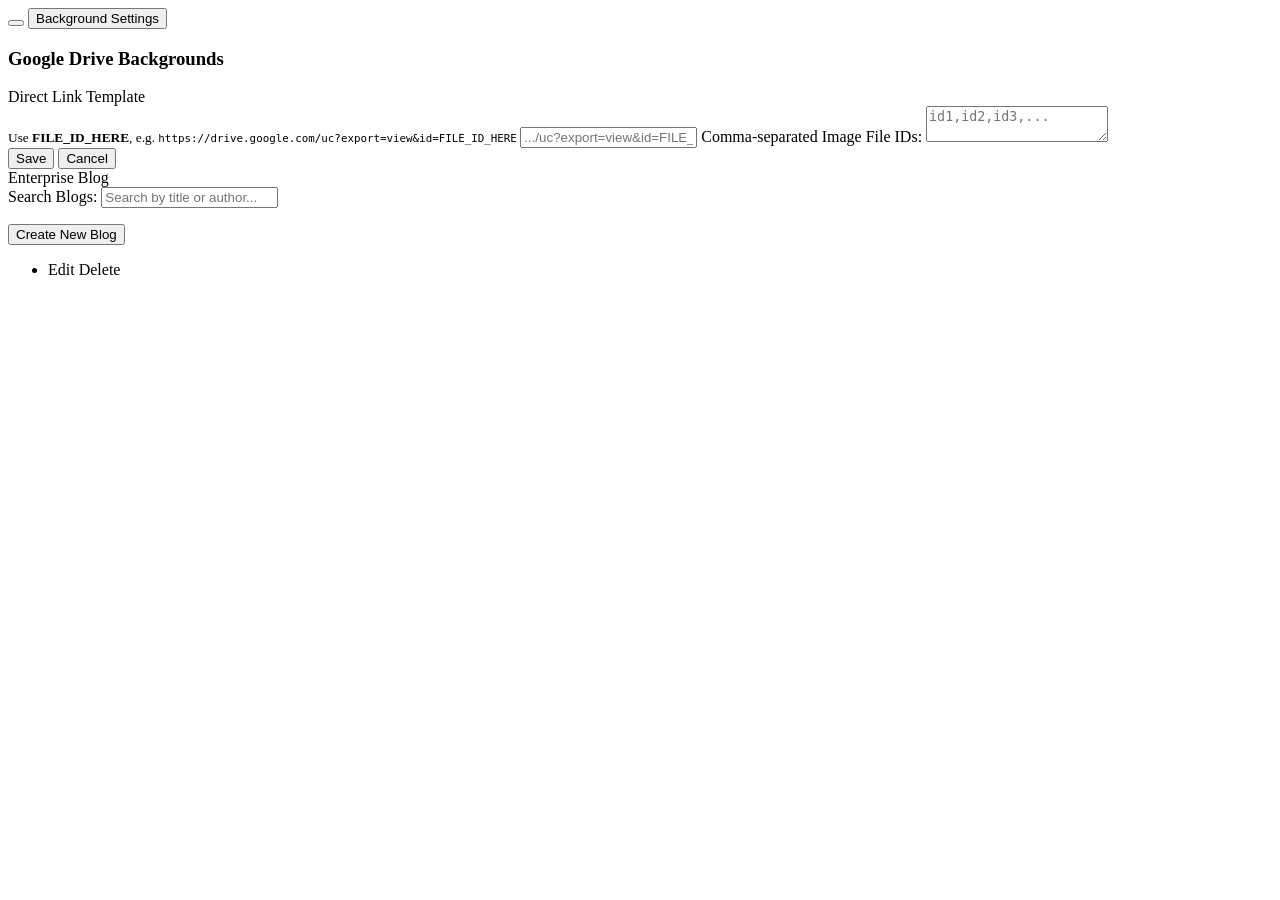
<file: target/classes/templates/index.html>
<!DOCTYPE html>
<html xmlns:th="http://www.thymeleaf.org">
  <head>
    <title>Enterprise Blog</title>
    <link rel="stylesheet" th:href="@{/css/style.css}" />
    <meta name="viewport" content="width=device-width, initial-scale=1" />
  </head>

  <body>
    <div class="bg-controls">
      <button id="themeToggleBtn" title="Toggle Dark/Light Mode"></button>
      <button id="configureGDriveBtn" title="Configure Cloud Background">
        Background Settings
      </button>
    </div>

    <div id="modalBackdrop"></div>
    <form id="gDriveConfigForm" autocomplete="off">
      <h3>Google Drive Backgrounds</h3>
      <label>
        Direct Link Template<br />
        <small>
          Use <b>FILE_ID_HERE</b>, e.g.
          <tt>https://drive.google.com/uc?export=view&id=FILE_ID_HERE</tt>
        </small>
        <input
          id="gDriveBaseUrl"
          type="text"
          required
          placeholder=".../uc?export=view&id=FILE_ID_HERE"
        />
      </label>
      <label>
        Comma-separated Image File IDs:
        <textarea
          id="gDriveFileIds"
          rows="2"
          required
          placeholder="id1,id2,id3,..."
        ></textarea>
      </label>
      <div class="form-actions">
        <button type="submit">Save</button>
        <button type="button" id="gDriveCancelBtn" class="cancel-btn">
          Cancel
        </button>
      </div>
    </form>

    <header>Enterprise Blog</header>
    <main class="container">
      <section class="search-bar">
        <label for="searchInput">Search Blogs:</label>
        <input
          type="text"
          id="searchInput"
          placeholder="Search by title or author..."
          autocomplete="off"
        />
        <ul id="suggestionList" class="suggestion-list"></ul>
      </section>
      <a href="/blogs/create"
        ><button class="create-btn">Create New Blog</button></a
      >
      <ul id="blogList" class="blog-list">
        <li th:each="blog : ${blogs}">
          <a
            th:href="@{/blogs/view/{id}(id=${blog.id})}"
            th:text="${blog.title}"
            class="blog-title"
          ></a>
          <span class="author" th:text="'by ' + ${blog.author}"></span>
          <span
            class="created-at"
            th:text="${#temporals.format(blog.createdAt, 'dd MMM yyyy HH:mm')}"
          ></span>
          <span class="actions">
            <a th:href="@{/blogs/edit/{id}(id=${blog.id})}">Edit</a>
            <a th:href="@{/blogs/delete/{id}(id=${blog.id})}">Delete</a>
          </span>
        </li>
      </ul>
    </main>
    <script th:src="@{/js/main.js}"></script>
  </body>
</html>
</file>
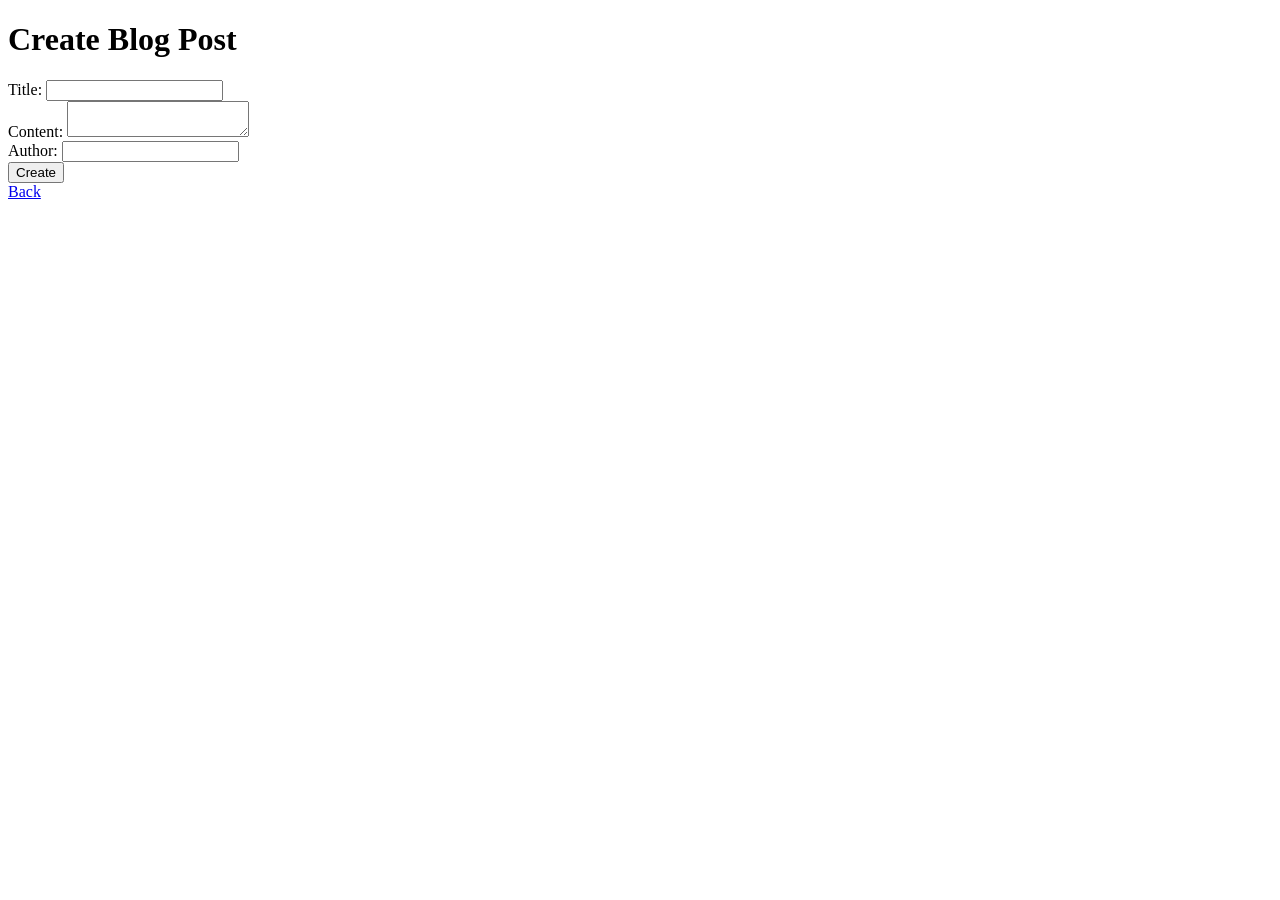
<file: target/classes/templates/create.html>
<!DOCTYPE html>
<html xmlns:th="http://www.thymeleaf.org">
<head>
    <title>Create Blog</title>
    <link rel="stylesheet" th:href="@{/style.css}">
</head>
<body>
    <h1>Create Blog Post</h1>
    <form th:action="@{/blogs/create}" th:object="${blog}" method="post">
        Title: <input type="text" th:field="*{title}" required/><br/>
        Content: <textarea th:field="*{content}" required></textarea><br/>
        Author: <input type="text" th:field="*{author}" required/><br/>
        <button type="submit">Create</button>
    </form>
    <a href="/">Back</a>
</body>
</html>
</file>
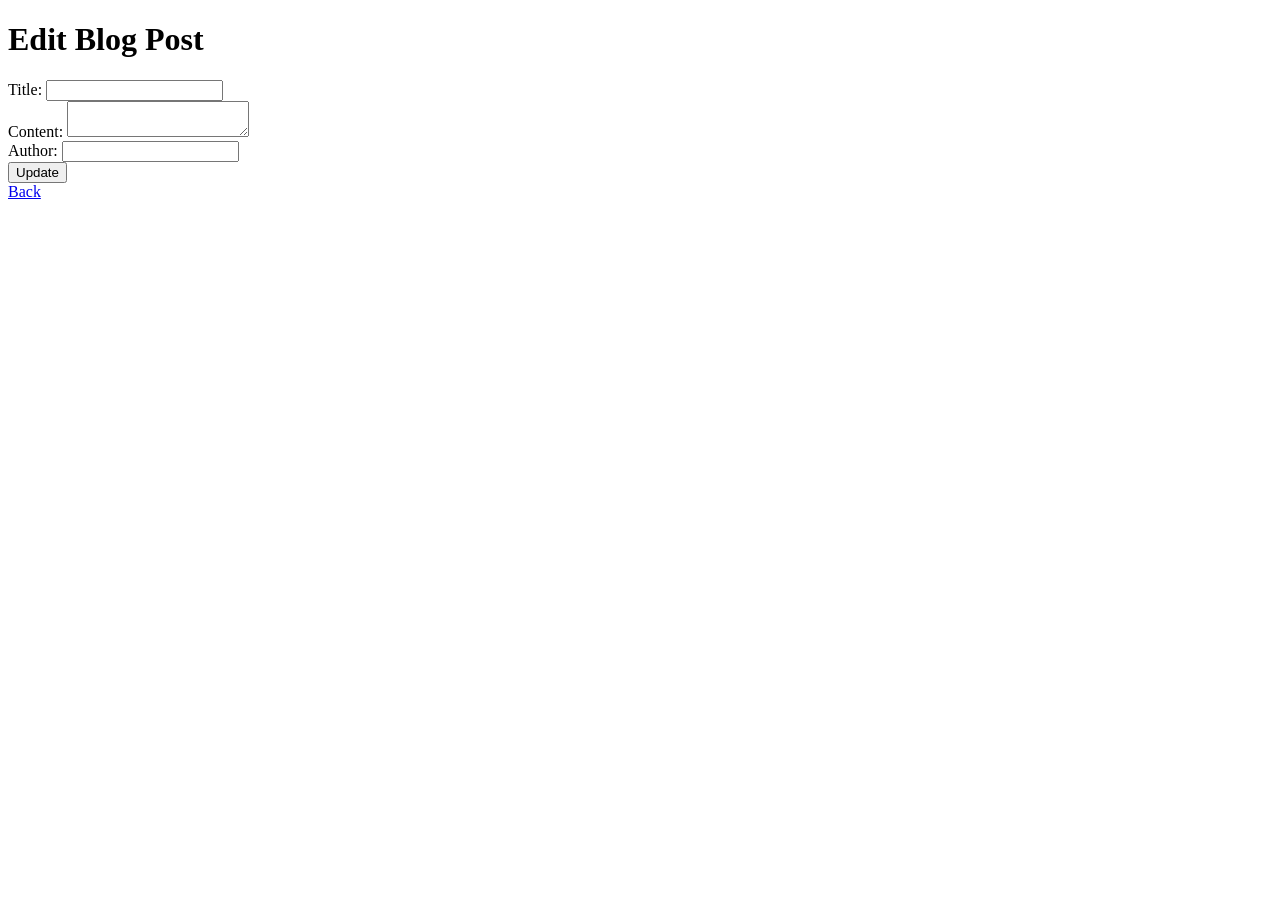
<file: target/classes/templates/edit.html>
<!DOCTYPE html>
<html xmlns:th="http://www.thymeleaf.org">
<head>
    <title>Edit Blog</title>
    <link rel="stylesheet" th:href="@{/style.css}">
</head>
<body>
    <h1>Edit Blog Post</h1>
    <form th:action="@{/blogs/edit/{id}(id=${blog.id})}" th:object="${blog}" method="post">
        Title: <input type="text" th:field="*{title}" required/><br/>
        Content: <textarea th:field="*{content}" required></textarea><br/>
        Author: <input type="text" th:field="*{author}" required/><br/>
        <button type="submit">Update</button>
    </form>
    <a href="/">Back</a>
</body>
</html>
</file>
